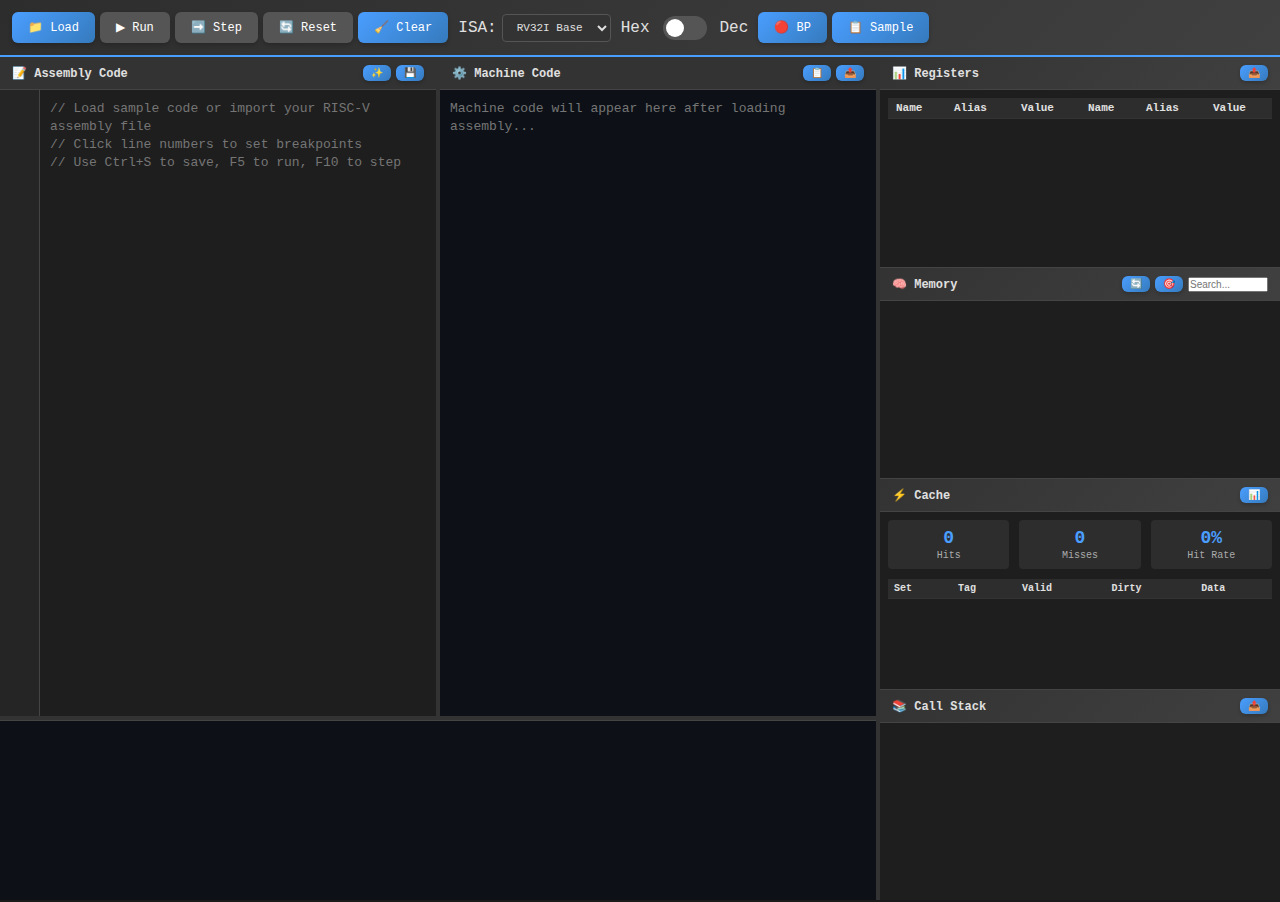
<file: index_v1.html>
<!DOCTYPE html>
<html lang="en">
<head>
  <meta charset="UTF-8" />
  <meta name="viewport" content="width=device-width, initial-scale=1.0"/>
  <title>Advanced RISC-V Simulator</title>
  <style>
    * {
      margin: 0;
      padding: 0;
      box-sizing: border-box;
    }

    body {
      font-family: 'Consolas', 'Monaco', 'Lucida Console', monospace;
      background: #1a1a1a;
      color: #e0e0e0;
      height: 100vh;
      display: flex;
      flex-direction: column;
      overflow: hidden;
    }

    #controls {
      background: linear-gradient(135deg, #2d2d2d, #404040);
      padding: 12px;
      border-bottom: 2px solid #4a9eff;
      display: flex;
      gap: 10px;
      align-items: center;
      flex-wrap: wrap;
      box-shadow: 0 2px 10px rgba(0,0,0,0.3);
    }

    button {
      padding: 8px 16px;
      border: none;
      border-radius: 6px;
      background: linear-gradient(135deg, #4a9eff, #357abd);
      color: white;
      cursor: pointer;
      font-family: inherit;
      font-size: 12px;
      font-weight: 500;
      transition: all 0.2s;
      box-shadow: 0 2px 4px rgba(0,0,0,0.2);
    }

    button:hover {
      background: linear-gradient(135deg, #3a8eef, #2a6aa0);
      transform: translateY(-1px);
    }

    button:active {
      transform: translateY(0);
    }

    button:disabled {
      background: #555;
      cursor: not-allowed;
      transform: none;
    }

    .button-group {
      display: flex;
      gap: 5px;
      align-items: center;
    }

    select {
      padding: 6px 10px;
      border: 1px solid #555;
      border-radius: 4px;
      background: #333;
      color: #e0e0e0;
      font-family: inherit;
      font-size: 11px;
    }

    .toggle-switch {
      position: relative;
      display: inline-block;
      width: 44px;
      height: 24px;
      margin: 0 8px;
    }

    .toggle-switch input {
      opacity: 0;
      width: 0;
      height: 0;
    }

    .slider {
      position: absolute;
      cursor: pointer;
      top: 0;
      left: 0;
      right: 0;
      bottom: 0;
      background-color: #555;
      transition: .4s;
      border-radius: 24px;
    }

    .slider:before {
      position: absolute;
      content: "";
      height: 18px;
      width: 18px;
      left: 3px;
      bottom: 3px;
      background-color: white;
      transition: .4s;
      border-radius: 50%;
    }

    input:checked + .slider {
      background-color: #4a9eff;
    }

    input:checked + .slider:before {
      transform: translateX(20px);
    }

    #main {
      flex: 1;
      display: flex;
      height: calc(100vh - 70px);
      min-height: 0;
    }

    .splitter-horizontal, .splitter-vertical {
      background: #333;
      cursor: col-resize;
      position: relative;
      user-select: none;
    }

    .splitter-horizontal {
      width: 4px;
      cursor: col-resize;
    }

    .splitter-vertical {
      height: 4px;
      cursor: row-resize;
    }

    .splitter-horizontal:hover, .splitter-vertical:hover {
      background: #4a9eff;
    }

    #leftPane {
      flex: 1;
      display: flex;
      flex-direction: column;
      min-width: 300px;
    }

    #editorSection {
      flex: 1;
      display: flex;
      min-height: 200px;
    }

    #assemblyEditor, #machineCodeView {
      flex: 1;
      display: flex;
      flex-direction: column;
      min-width: 150px;
    }

    .editor-header {
      background: #333;
      padding: 8px 12px;
      font-weight: bold;
      font-size: 12px;
      border-bottom: 1px solid #444;
      display: flex;
      justify-content: space-between;
      align-items: center;
    }

    .editor-container {
      flex: 1;
      position: relative;
      background: #1e1e1e;
    }

    #codeTextarea, #machineCodeTextarea {
      width: 100%;
      height: 100%;
      background: transparent;
      color: #d4d4d4;
      border: none;
      padding: 10px;
      font-family: inherit;
      font-size: 13px;
      line-height: 18px;
      resize: none;
      outline: none;
      tab-size: 4;
    }

    #machineCodeTextarea {
      background: #0d1117;
      color: #7dd3fc;
      font-family: 'Courier New', monospace;
    }

    .line-numbers {
      position: absolute;
      left: 0;
      top: 0;
      bottom: 0;
      width: 40px;
      background: #252525;
      border-right: 1px solid #444;
      padding: 10px 5px;
      font-size: 13px;
      line-height: 18px;
      color: #666;
      user-select: none;
      overflow: hidden;
    }

    .line-numbers .line-number {
      text-align: right;
      cursor: pointer;
      padding-right: 5px;
      position: relative;
    }

    .line-number.breakpoint {
      background: #dc3545;
      color: white;
      border-radius: 2px;
    }

    .line-number.breakpoint:before {
      content: "●";
      position: absolute;
      right: -8px;
      color: #dc3545;
    }

    #codeTextarea {
      padding-left: 50px;
    }

    #highlightOverlay {
      position: absolute;
      top: 0;
      left: 50px;
      right: 0;
      bottom: 0;
      pointer-events: none;
      padding: 10px;
      font-family: inherit;
      font-size: 13px;
      line-height: 18px;
      overflow: hidden;
    }

    .highlightLine {
      position: absolute;
      left: 0;
      right: 0;
      background: rgba(255, 255, 0, 0.2);
      border-left: 3px solid #ffff00;
    }

    .breakpointLine {
      position: absolute;
      left: 0;
      right: 0;
      background: rgba(220, 53, 69, 0.1);
      border-left: 3px solid #dc3545;
    }

    #consoleOutput {
      height: 180px;
      background: #0d1117;
      color: #58a6ff;
      padding: 10px;
      overflow-y: scroll;
      border-top: 1px solid #444;
      font-size: 12px;
      white-space: pre-wrap;
      font-family: 'Courier New', monospace;
    }

    #rightPane {
      width: 400px;
      display: flex;
      flex-direction: column;
      background: #252525;
      min-width: 200px;
    }

    .panel {
      flex: 1;
      display: flex;
      flex-direction: column;
      border-bottom: 1px solid #444;
      min-height: 150px;
    }

    .panel:last-child {
      border-bottom: none;
    }

    .panel-header {
      background: linear-gradient(135deg, #333, #404040);
      padding: 8px 12px;
      font-weight: bold;
      font-size: 12px;
      border-bottom: 1px solid #444;
      display: flex;
      justify-content: space-between;
      align-items: center;
      cursor: grab;
    }

    .panel-content {
      flex: 1;
      overflow-y: auto;
      padding: 8px;
      background: #1e1e1e;
    }

    #registerTable {
      width: 100%;
      border-collapse: collapse;
      font-size: 11px;
    }

    #registerTable th,
    #registerTable td {
      padding: 4px 8px;
      text-align: left;
      border-bottom: 1px solid #333;
    }

    #registerTable th {
      background: #2d2d2d;
      font-weight: bold;
      position: sticky;
      top: 0;
    }

    .register-zero {
      color: #666;
    }

    .register-nonzero {
      color: #4fc3f7;
    }

    .highlight-change {
      animation: flash 0.5s ease-in-out;
    }

    @keyframes flash {
      0% { background-color: rgba(255, 165, 0, 0.7); }
      100% { background-color: transparent; }
    }

    #stackView ul {
      list-style: none;
      margin: 0;
      padding: 0;
    }

    #stackView li {
      padding: 4px 8px;
      border-bottom: 1px solid #333;
      font-size: 11px;
      position: relative;
      padding-left: 20px;
    }

    #stackView li:before {
      content: "└";
      position: absolute;
      left: 8px;
      color: #666;
    }

    .memory-grid {
      display: grid;
      grid-template-columns: auto repeat(16, 1fr);
      gap: 1px;
      font-size: 10px;
      background: #333;
      border-radius: 4px;
      overflow: hidden;
    }

    .memory-address {
      background: #2d2d2d;
      padding: 4px 6px;
      text-align: right;
      color: #888;
      font-weight: bold;
      font-family: 'Courier New', monospace;
    }

    .memory-byte {
      background: #1a1a1a;
      padding: 4px 2px;
      text-align: center;
      min-width: 20px;
      cursor: pointer;
      transition: all 0.2s;
      font-family: 'Courier New', monospace;
    }

    .memory-byte:hover {
      background: #3a3a3a;
      transform: scale(1.1);
    }

    .memory-byte.changed {
      background: rgba(255, 165, 0, 0.3);
      animation: pulse 1s ease-in-out;
    }

    .memory-byte.zero {
      color: #666;
    }

    @keyframes pulse {
      0%, 100% { transform: scale(1); }
      50% { transform: scale(1.05); }
    }

    .cache-table {
      width: 100%;
      border-collapse: collapse;
      font-size: 10px;
    }

    .cache-table th,
    .cache-table td {
      padding: 4px 6px;
      text-align: left;
      border-bottom: 1px solid #333;
      font-family: 'Courier New', monospace;
    }

    .cache-table th {
      background: #2d2d2d;
      font-weight: bold;
      position: sticky;
      top: 0;
    }

    .cache-hit {
      color: #4caf50;
    }

    .cache-miss {
      color: #f44336;
    }

    .cache-dirty {
      background: rgba(255, 165, 0, 0.2);
    }

    .panel-controls {
      display: flex;
      gap: 5px;
      align-items: center;
    }

    .panel-controls button {
      padding: 2px 8px;
      font-size: 10px;
    }

    .memory-ascii {
      grid-column: span 16;
      background: #0d1117;
      padding: 4px 6px;
      font-size: 9px;
      color: #aaa;
      font-family: 'Courier New', monospace;
    }

    .stats-grid {
      display: grid;
      grid-template-columns: 1fr 1fr 1fr;
      gap: 10px;
      margin-bottom: 10px;
    }

    .stat-card {
      background: #2d2d2d;
      padding: 8px;
      border-radius: 4px;
      text-align: center;
    }

    .stat-value {
      font-size: 18px;
      font-weight: bold;
      color: #4a9eff;
    }

    .stat-label {
      font-size: 10px;
      color: #aaa;
      margin-top: 2px;
    }

    .resizer {
      background: transparent;
      position: absolute;
    }

    .resizer.horizontal {
      height: 4px;
      cursor: row-resize;
      bottom: -2px;
      left: 0;
      right: 0;
    }

    .resizer.vertical {
      width: 4px;
      cursor: col-resize;
      top: 0;
      bottom: 0;
      right: -2px;
    }

    .loading {
      display: flex;
      align-items: center;
      justify-content: center;
      height: 100%;
      color: #666;
      font-style: italic;
    }

    .tooltip {
      position: relative;
    }

    .tooltip:hover:after {
      content: attr(data-tooltip);
      position: absolute;
      bottom: 125%;
      left: 50%;
      transform: translateX(-50%);
      background: #333;
      color: white;
      padding: 4px 8px;
      border-radius: 4px;
      font-size: 10px;
      white-space: nowrap;
      z-index: 1000;
    }
  </style>
</head>
<body>
  <div id="controls">
    <div class="button-group">
      <button id="loadManualBtn" class="tooltip" data-tooltip="Load assembly file">📁 Load</button>
      <button id="runBtn" disabled class="tooltip" data-tooltip="Run simulation (F5)">▶ Run</button>
      <button id="stepBtn" disabled class="tooltip" data-tooltip="Step one instruction (F10)">➡️ Step</button>
      <button id="resetBtn" disabled class="tooltip" data-tooltip="Reset simulation">🔄 Reset</button>
      <button onclick="clearConsole()" class="tooltip" data-tooltip="Clear console output">🧹 Clear</button>
    </div>
    
    <div class="button-group">
      <label for="instructionSet">ISA:</label>
      <select id="instructionSet">
        <option value="rv32i">RV32I Base</option>
        <option value="rv32im">RV32IM</option>
        <option value="rv32imc">RV32IMC</option>
        <option value="rv64i">RV64I</option>
      </select>
    </div>

    <div class="button-group">
      <span>Hex</span>
      <label class="toggle-switch">
        <input type="checkbox" id="registerFormat">
        <span class="slider"></span>
      </label>
      <span>Dec</span>
    </div>

    <div class="button-group">
      <button id="toggleBreakpoints" class="tooltip" data-tooltip="Toggle all breakpoints">🔴 BP</button>
      <button id="loadSample" class="tooltip" data-tooltip="Load sample code">📋 Sample</button>
    </div>
  </div>

  <div id="main">
    <div id="leftPane">
      <div id="editorSection">
        <div id="assemblyEditor">
          <div class="editor-header">
            <span>📝 Assembly Code</span>
            <div class="panel-controls">
              <button onclick="formatCode()" class="tooltip" data-tooltip="Auto-format code">✨</button>
              <button onclick="saveCode()" class="tooltip" data-tooltip="Save code">💾</button>
            </div>
          </div>
          <div class="editor-container">
            <div class="line-numbers" id="lineNumbers"></div>
            <textarea id="codeTextarea" placeholder="// Load sample code or import your RISC-V assembly file
// Click line numbers to set breakpoints
// Use Ctrl+S to save, F5 to run, F10 to step"></textarea>
            <div id="highlightOverlay"></div>
          </div>
        </div>
        
        <div class="splitter-horizontal" id="editorSplitter"></div>
        
        <div id="machineCodeView">
          <div class="editor-header">
            <span>⚙️ Machine Code</span>
            <div class="panel-controls">
              <button onclick="copyMachineCode()" class="tooltip" data-tooltip="Copy to clipboard">📋</button>
              <button onclick="exportHex()" class="tooltip" data-tooltip="Export as hex file">📤</button>
            </div>
          </div>
          <div class="editor-container">
            <textarea id="machineCodeTextarea" readonly placeholder="Machine code will appear here after loading assembly..."></textarea>
          </div>
        </div>
      </div>
      
      <div class="splitter-vertical" id="consoleSplitter"></div>
      
      <div id="consoleOutput"></div>
    </div>

    <div class="splitter-horizontal" id="mainSplitter"></div>

    <div id="rightPane">
      <div class="panel" id="registerView">
        <div class="panel-header">
          <span>📊 Registers</span>
          <div class="panel-controls">
            <button onclick="exportRegisters()" class="tooltip" data-tooltip="Export register state">📤</button>
          </div>
        </div>
        <div class="panel-content">
          <table id="registerTable">
            <thead>
              <tr>
                <th>Name</th>
                <th>Alias</th>
                <th>Value</th>
                <th>Name</th>
                <th>Alias</th>
                <th>Value</th>
              </tr>        
            </thead>
            <tbody></tbody>
          </table>
        </div>
        <div class="resizer horizontal"></div>
      </div>

      <div class="panel" id="memoryView">
        <div class="panel-header">
          <span>🧠 Memory</span>
          <div class="panel-controls">
            <button onclick="refreshMemory()" class="tooltip" data-tooltip="Refresh memory view">🔄</button>
            <button onclick="jumpToAddress()" class="tooltip" data-tooltip="Jump to address">🎯</button>
            <input type="text" id="memorySearch" placeholder="Search..." style="width:80px; font-size:10px;">
          </div>
        </div>
        <div class="panel-content">
          <div id="memoryGrid" class="memory-grid"></div>
        </div>
        <div class="resizer horizontal"></div>
      </div>

      <div class="panel" id="cacheView">
        <div class="panel-header">
          <span>⚡ Cache</span>
          <div class="panel-controls">
            <button onclick="clearCacheStats()" class="tooltip" data-tooltip="Clear statistics">📊</button>
          </div>
        </div>
        <div class="panel-content">
          <div class="stats-grid">
            <div class="stat-card">
              <div class="stat-value" id="cacheHits">0</div>
              <div class="stat-label">Hits</div>
            </div>
            <div class="stat-card">
              <div class="stat-value" id="cacheMisses">0</div>
              <div class="stat-label">Misses</div>
            </div>
            <div class="stat-card">
              <div class="stat-value" id="hitRate">0%</div>
              <div class="stat-label">Hit Rate</div>
            </div>
          </div>
          <table class="cache-table" id="cacheTable">
            <thead>
              <tr>
                <th>Set</th>
                <th>Tag</th>
                <th>Valid</th>
                <th>Dirty</th>
                <th>Data</th>
              </tr>
            </thead>
            <tbody></tbody>
          </table>
        </div>
        <div class="resizer horizontal"></div>
      </div>

      <div class="panel" id="stackView">
        <div class="panel-header">
          <span>📚 Call Stack</span>
          <div class="panel-controls">
            <button onclick="exportStack()" class="tooltip" data-tooltip="Export stack trace">📤</button>
          </div>
        </div>
        <div class="panel-content"></div>
      </div>
    </div>
  </div>

  <script type="module">
    // State management
    let Module, sim;
    let breakpoints = new Set();
    let memoryData = new Map();
    let cacheStats = { hits: 0, misses: 0 };
    let currentMemoryBase = 0x10010000;
    let isHexFormat = true;
    let currentLine = -1;
    let isRunning = false;

    // Sample RISC-V code
    const sampleCode = `# Fibonacci sequence calculator
# Calculates first 10 Fibonacci numbers

.data
    msg: .string "Fibonacci: "
    newline: .string "\\n"

.text
.global _start

_start:
    li t0, 10          # Counter for loop
    li t1, 0           # First Fibonacci number
    li t2, 1           # Second Fibonacci number
    
loop:
    beq t0, zero, end  # If counter is 0, exit
    
    # Print current Fibonacci number
    mv a0, t1          # Move current fib to a0
    li a7, 1           # Print integer syscall
    ecall
    
    # Calculate next Fibonacci number
    add t3, t1, t2     # t3 = t1 + t2
    mv t1, t2          # t1 = t2
    mv t2, t3          # t2 = t3
    
    addi t0, t0, -1    # Decrement counter
    j loop             # Jump back to loop
    
end:
    li a7, 10          # Exit syscall
    ecall

# Recursive factorial function
factorial:
    addi sp, sp, -8    # Allocate stack space
    sw ra, 4(sp)       # Save return address
    sw a0, 0(sp)       # Save argument
    
    li t0, 1
    bgt a0, t0, recurse
    
    li a0, 1           # Base case: return 1
    j factorial_end
    
recurse:
    addi a0, a0, -1    # n - 1
    jal factorial      # Recursive call
    
    lw t1, 0(sp)       # Load original n
    mul a0, a0, t1     # n * factorial(n-1)
    
factorial_end:
    lw ra, 4(sp)       # Restore return address
    addi sp, sp, 8     # Deallocate stack space
    jr ra              # Return`;

    // Initialize simulator
    async function initSimulator() {
      try {
        const createModule = (await import("./riscv_web.js")).default;
        Module = await createModule();

        if (Module.calledRun) {
          setupSimulator();
        } else {
          Module.onRuntimeInitialized = setupSimulator;
        }
      } catch (error) {
        logToConsole("❌ Failed to load RISC-V module: " + error.message);
      }
    }

    function setupSimulator() {
      console.log("✅ Runtime initialized");
      sim = new Module.Simulator();
      
      if (!Module.FS) {
        console.error("❌ Module.FS is undefined");
        return;
      }

      // Load sample code on startup
      loadSampleCode();
      updateAllViews();
    }

    // UI Elements
    const consoleOutput = document.getElementById("consoleOutput");
    const codeTextarea = document.getElementById("codeTextarea");
    const machineCodeTextarea = document.getElementById("machineCodeTextarea");
    const lineNumbers = document.getElementById("lineNumbers");
    const registerFormatToggle = document.getElementById("registerFormat");

    function logToConsole(msg) {
      const timestamp = new Date().toLocaleTimeString();
      consoleOutput.textContent += `[${timestamp}] ${msg}\n`;
      consoleOutput.scrollTop = consoleOutput.scrollHeight;
    }

    function clearConsole() {
      consoleOutput.textContent = "";
    }

    function checkReady() {
      if (!Module || !sim || !Module.FS) {
        logToConsole("❌ Simulator not ready. Please wait...");
        return false;
      }
      return true;
    }

    // Breakpoint management
    function toggleBreakpoint(line) {
      if (breakpoints.has(line)) {
        breakpoints.delete(line);
        logToConsole(`🔴 Removed breakpoint at line ${line}`);
      } else {
        breakpoints.add(line);
        logToConsole(`🔴 Added breakpoint at line ${line}`);
      }
      updateLineNumbers();
      updateHighlightOverlay();
    }

    function updateLineNumbers() {
      const lines = codeTextarea.value.split('\n');
      lineNumbers.innerHTML = '';
      
      lines.forEach((_, index) => {
        const lineNum = index + 1;
        const lineDiv = document.createElement('div');
        lineDiv.className = 'line-number';
        lineDiv.textContent = lineNum;
        
        if (breakpoints.has(lineNum)) {
          lineDiv.classList.add('breakpoint');
        }
        
        lineDiv.onclick = () => toggleBreakpoint(lineNum);
        lineNumbers.appendChild(lineDiv);
      });
    }

    function updateHighlightOverlay() {
      const overlay = document.getElementById("highlightOverlay");
      overlay.innerHTML = '';
      
      // Add current line highlight
      if (currentLine > 0) {
        const highlighter = document.createElement("div");
        highlighter.className = "highlightLine";
        highlighter.style.top = `${(currentLine - 1) * 18}px`;
        highlighter.style.height = "18px";
        overlay.appendChild(highlighter);
      }
      
      // Add breakpoint highlights
      breakpoints.forEach(line => {
        const bpHighlight = document.createElement("div");
        bpHighlight.className = "breakpointLine";
        bpHighlight.style.top = `${(line - 1) * 18}px`;
        bpHighlight.style.height = "18px";
        overlay.appendChild(bpHighlight);
      });
    }

    // Code editing and compilation
    function updateMachineCode() {
      if (!checkReady()) return;
      
      try {
        const assemblyCode = codeTextarea.value;
        if (!assemblyCode.trim()) {
          machineCodeTextarea.value = "";
          return;
        }

        // Simulate machine code generation
        const lines = assemblyCode.split('\n');
        let machineCode = '';
        let address = 0x00400000;
        
        lines.forEach((line, index) => {
          const trimmed = line.trim();
          if (trimmed && !trimmed.startsWith('#') && !trimmed.startsWith('.') && !trimmed.endsWith(':')) {
            const instruction = generateMachineCode(trimmed);
            machineCode += `0x${address.toString(16).padStart(8, '0')}: ${instruction} ; ${trimmed}\n`;
            address += 4;
          }
        });
        
        machineCodeTextarea.value = machineCode;
      } catch (error) {
        logToConsole("❌ Error generating machine code: " + error.message);
      }
    }

    function generateMachineCode(instruction) {
      // Simplified machine code generation for demo
      const opcodes = {
        'li': '0x00000013', 'mv': '0x00000013', 'add': '0x00000033',
        'addi': '0x00000013', 'beq': '0x00000063', 'bgt': '0x00005063',
        'jal': '0x0000006f', 'jr': '0x00000067', 'lw': '0x00002003',
        'sw': '0x00002023', 'mul': '0x02000033', 'ecall': '0x00000073'
      };
      
      const parts = instruction.split(/\s+/);
      const op = parts[0];
      return opcodes[op] || '0x00000000';
    }

    // Register display formatting
    function formatRegisterValue(value, isZero = false) {
      if (isZero) return isHexFormat ? "00000000" : "0";
      
      const numValue = parseInt(value, 16);
      if (isHexFormat) {
        return value;
      } else {
        return numValue.toString();
      }
    }

    // Previous register values for change detection
    const previousRegisterValues = {};

    function updateRegisterTable() {
      if (!checkReady()) return;

      try {
        const registers = sim.getRegisters().split(/[\n\t]+/).filter(line => line.trim());
        const registerTableBody = document.querySelector("#registerTable tbody");
        registerTableBody.innerHTML = "";

        const registerAliases = {
          x0: "zero", x1: "ra", x2: "sp", x3: "gp", x4: "tp", x5: "
</file>
